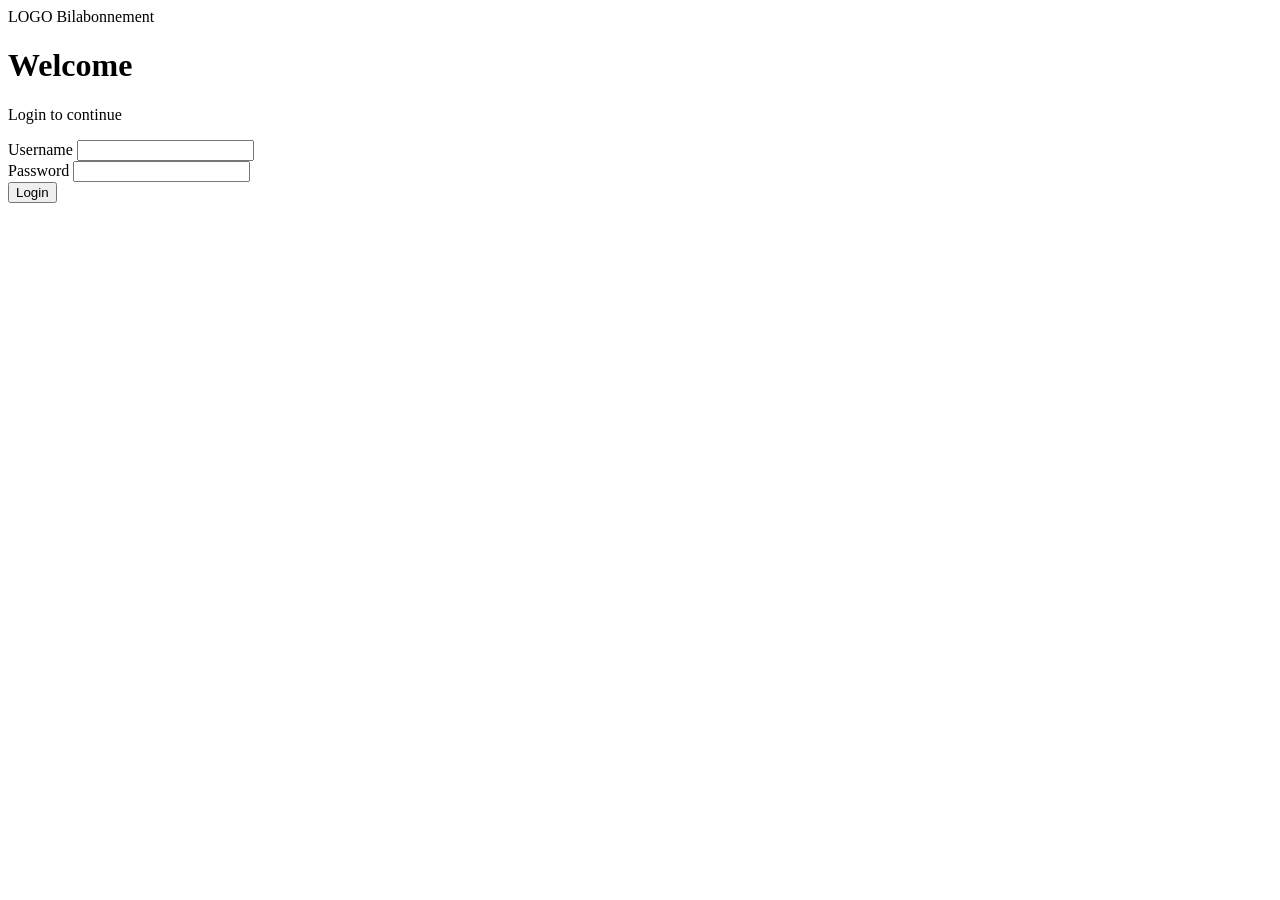
<file: src/main/resources/templates/index.html>
<!DOCTYPE html>
<html lang="en" xmlns:th="http://www.thymeleaf.org">
    <head>
        <meta charset="UTF-8">
        <title>Bilabonnement</title>
        <link rel="stylesheet" th:href="@{/css/style.css}">
    </head>
    <body>

        <header class="topbar">
            <div class="topbar-left">
                <span class="logo">LOGO</span>
                <span class="brand">Bilabonnement</span>
            </div>
        </header>

        <main class="login-page">
            <div class="card card-sm">
                <h1>Welcome</h1>
                <p class="subtitle">Login to continue</p>

                <p th:if="${error}" th:text="${error}" class="error"></p>

                <form class="form" th:action="@{/login}" method="post">
                    <div class="form-field">
                        <label for="username">Username</label>
                        <input type="text" id="username" name="username" required>
                    </div>

                    <div class="form-field">
                        <label for="password">Password</label>
                        <input type="password" id="password" name="password" required>
                    </div>

                    <div class="form-actions">
                        <button type="submit" class="btn">Login</button>
                    </div>
                </form>
            </div>
        </main>

    </body>
</html>
</file>
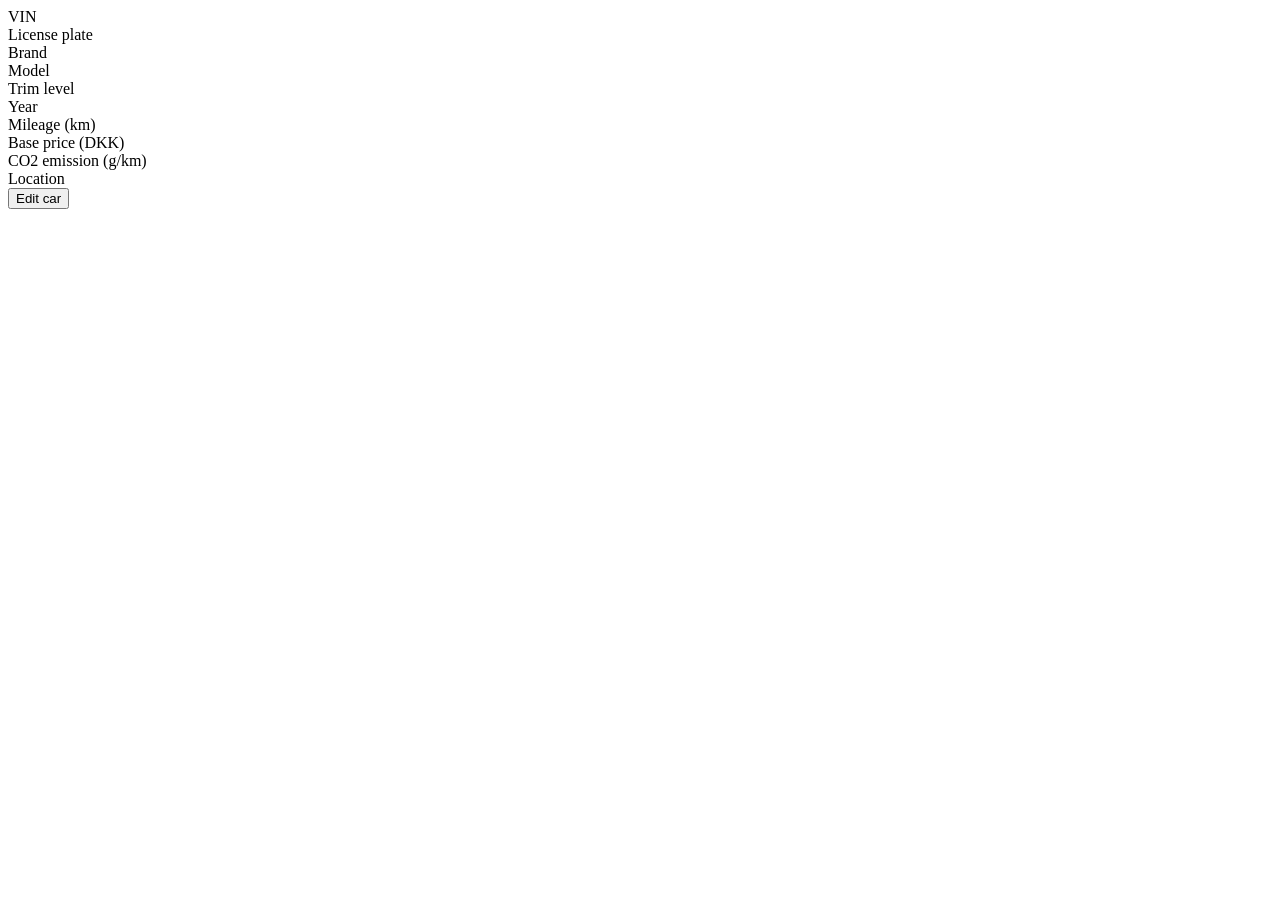
<file: src/main/resources/templates/car.html>
<!DOCTYPE html>
<html lang="en" xmlns:th="http://www.thymeleaf.org">
    <head>
        <meta charset="UTF-8">
        <meta name="viewport" content="width=device-width, initial-scale=1">
        <title>Car</title>
        <link rel="stylesheet" th:href="@{/css/style.css}">
    </head>
    <body>
        <header th:replace="~{fragments/header :: header}"></header>

        <main class="page">
            <div class="workspace-grid" th:object="${car}">
                <div class="card">
                    <span th:text="*{vin}">VIN</span>
                </div>
                <div class="card">
                    <span th:text="*{licensePlate}">License plate</span>
                </div>
                <div class="card">
                    <span th:text="*{brand}">Brand</span>
                </div>
                <div class="card">
                    <span th:text="*{model}">Model</span>
                </div>
                <div class="card">
                    <span th:text="*{trimLevel}">Trim level</span>
                </div>
                <div class="card">
                    <span th:text="*{year}">Year</span>
                </div>
                <div class="card">
                    <span th:text="*{mileage}">Mileage (km)</span>
                </div>
                <div class="card">
                    <span th:text="*{basePrice}">Base price (DKK)</span>
                </div>
                <div class="card">
                    <span th:text="*{co2Emission}">CO2 emission (g/km)</span>
                </div>
                <div class="card">
                    <span th:each="location : ${locations}"
                        th:if="${location.id == car.currentLocationId}"
                        th:text="${location.name}">Location</span>
                </div>
            </div>

            <button class="btn" type="button" popovertarget="edit-car">Edit car</button>

            <div id="edit-car" popover class="modal modal-lg" th:object="${car}">
                <form class="form form-grid" th:action="@{/car/editCar}" method="post">
                    <input type="hidden" th:field="*{id}">
                    <h2 class="span-all">Car</h2>

                    <div class="form-field">
                        <label for="vin">VIN</label>
                        <input id="vin" type="text" th:field="*{vin}" readonly>
                    </div>

                    <div class="form-field">
                        <label for="licensePlate">License plate</label>
                        <input id="licensePlate" type="text"
                               th:field="*{licensePlate}"
                               minlength="7"
                               maxlength="7"
                               pattern="[A-Z]{2}[0-9]{5}"
                               title="License plate must contain 2 letters and 5 digits."
                               required>
                    </div>

                    <div class="form-field">
                        <label for="brand">Brand</label>
                        <input id="brand" type="text" th:field="*{brand}" maxlength="50" required>
                    </div>

                    <div class="form-field">
                        <label for="model">Model</label>
                        <input id="model" type="text" th:field="*{model}" maxlength="50" required>
                    </div>

                    <div class="form-field">
                        <label for="trimLevel">Trim level</label>
                        <input id="trimLevel" type="text" th:field="*{trimLevel}"
                        maxlength="50" required>
                    </div>

                    <div class="form-field">
                        <label for="year">Year</label>
                        <input id="year" type="number" th:field="*{year}" required>
                    </div>

                    <div class="form-field">
                        <label for="mileage">Mileage (km)</label>
                        <input id="mileage" type="number" th:field="*{mileage}" min="0" required>
                    </div>

                    <div class="form-field">
                        <label for="basePrice">Base price (DKK)</label>
                        <input id="basePrice" type="number" th:field="*{basePrice}"
                        min="0.01" max="99999999.99" step="0.01" required>
                    </div>

                    <div class="form-field">
                        <label for="co2Emission">CO2 emission (g/km)</label>
                        <input id="co2Emission" type="number" th:field="*{co2Emission}"
                        min="0" max="9999.9" step="0.1" required>
                    </div>

                    <div class="form-field">
                        <label for="currentLocationId">Location</label>
                        <select id="currentLocationId" th:field="*{currentLocationId}" required>
                            <option value="0" disabled>Select a location</option>
                            <option th:each="location : ${locations}"
                                th:value="${location.id}"
                                th:text="${location.name}"></option>
                        </select>
                    </div>
                    <div class="form-actions span-all">
                        <button type="submit" class="btn">Update</button>
                        <button type="button" popovertarget="edit-car" popovertargetaction="hide" class="btn">Cancel</button>
                    </div>
                </form>

            </div>

        </main>
    </body>
</html>
</file>
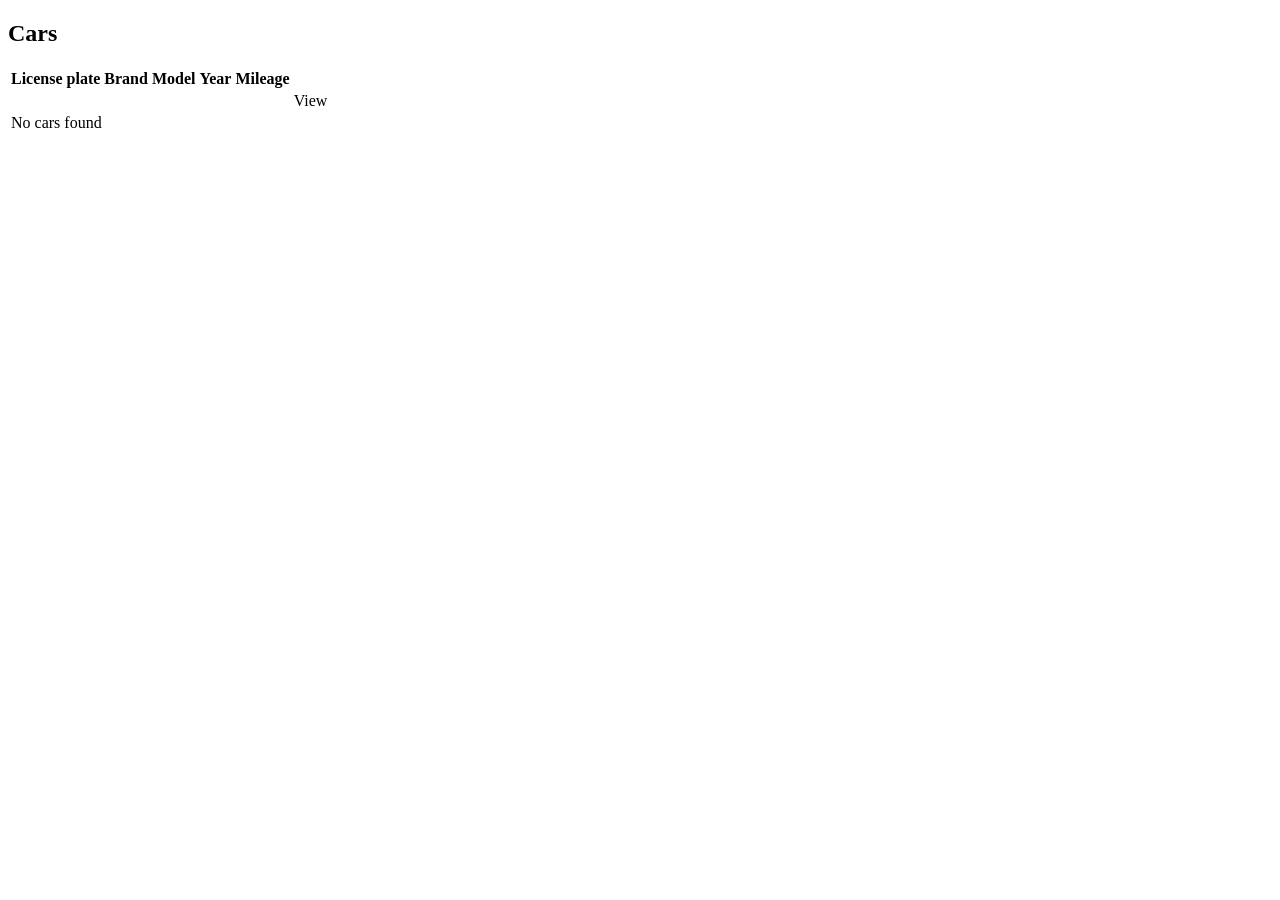
<file: src/main/resources/templates/cars.html>
<!DOCTYPE html>
<html lang="en" xmlns:th="http://www.thymeleaf.org">
    <head>
        <meta charset="UTF-8">
        <meta name="viewport" content="width=device-width, initial-scale=1">
        <title>Cars</title>
        <link rel="stylesheet" th:href="@{/css/style.css}">
    </head>
    <body>
        <header th:replace="~{fragments/header :: header}"></header>

        <main class="page">
            <section>
                <h1>Cars</h1>
                <table class="data-table">
                    <thead>
                        <tr>
                            <th>License plate</th>
                            <th>Brand</th>
                            <th>Model</th>
                            <th>Year</th>
                            <th>Mileage</th>
                            <th></th>
                        </tr>
                    </thead>
                    <tbody>
                        <tr class="clickable-row" th:each="car : ${cars}">
                            <td><a th:href="@{/car/{id}/showCar(id=${car.id})}" th:text="${car.licensePlate}"></a></td>
                            <td><a th:href="@{/car/{id}/showCar(id=${car.id})}" th:text="${car.brand}"></a></td>
                            <td><a th:href="@{/car/{id}/showCar(id=${car.id})}" th:text="${car.model}"></a></td>
                            <td><a th:href="@{/car/{id}/showCar(id=${car.id})}" th:text="${car.year}"></a></td>
                            <td><a th:href="@{/car/{id}/showCar(id=${car.id})}" th:text="${car.mileage}"></a></td>
                            <td><a th:href="@{/car/{id}/showCar(id=${car.id})}">View</a></td>
                        </tr>
                        <tr th:if="${#lists.isEmpty(cars)}">
                            <td colspan="6">No cars found</td>
                        </tr>
                    </tbody>
                </table>
            </section>
        </main>
    </body>
</html>
</file>
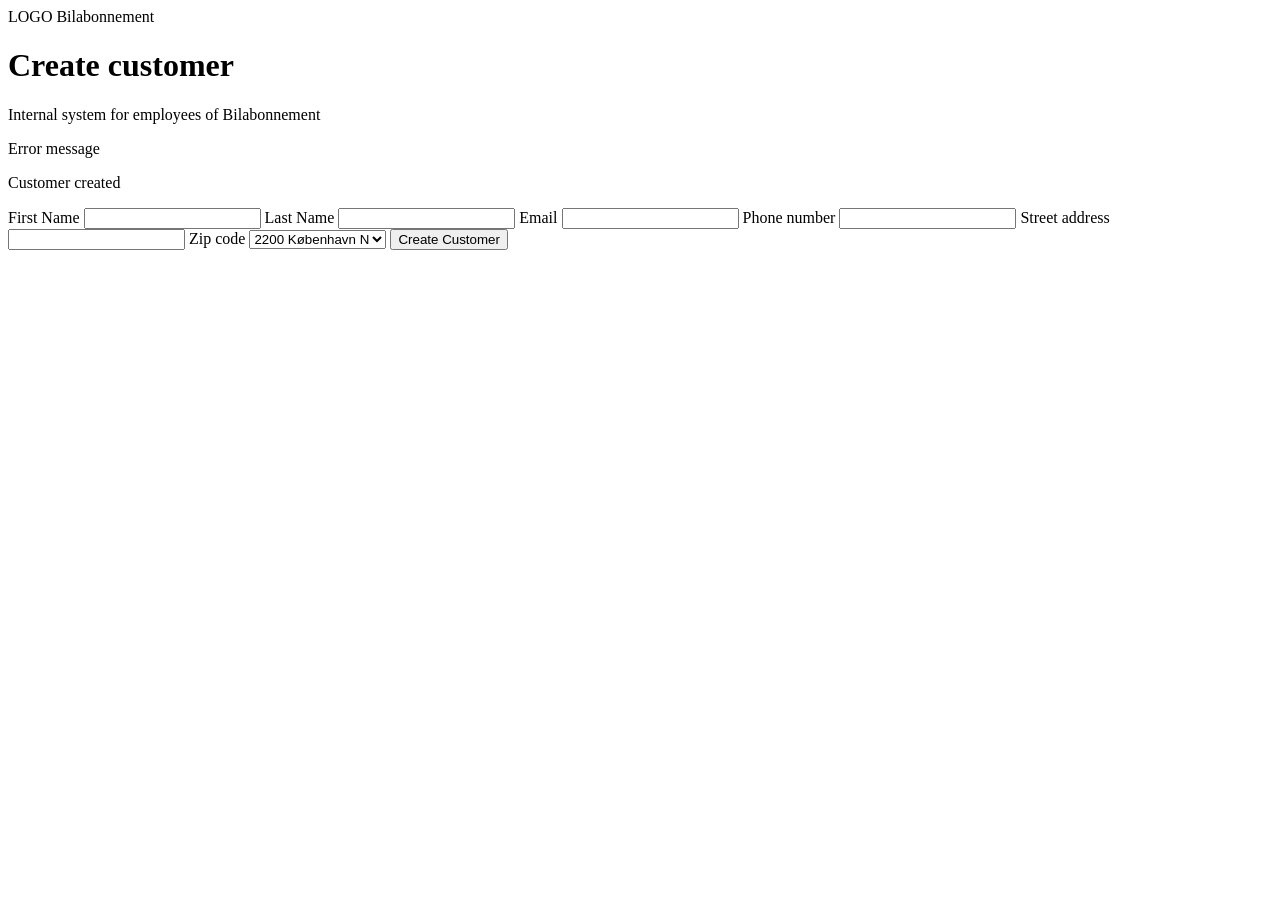
<file: src/main/resources/templates/createCustomer.html>
<!doctype html>
<html lang="en" xmlns:th="http://www.thymeleaf.org">

<head>
  <meta charset="UTF-8">
  <meta name="viewport"
        content="width=device-width, user-scalable=no, initial-scale=1.0, maximum-scale=1.0, minimum-scale=1.0">
  <meta http-equiv="X-UA-Compatible" content="ie=edge">
  <title>Create Customer</title>
  <link rel="stylesheet" th:href="@{/css/style.css}">
</head>
<body>

<header class="topbar">
  <span class="logo">LOGO</span>
  <span class="brand">Bilabonnement</span>
</header>

<main class="createCustomer-page">
  <div class="card">

    <h1>Create customer</h1>
    <p class="subtitle">Internal system for employees of Bilabonnement</p>
    <p class="error"   th:if="${error}"   th:text="${error}">Error message</p>
    <p class="success" th:if="${success}" th:text="${success}">Customer created</p>

    <form th:action="@{/customer}" method="post">
      <label for="first_name">First Name</label>
      <input id="first_name" type="text" name="first_name" th:value="${param.first_name}" required>

      <label for="last_name">Last Name</label>
      <input id="last_name" type="text" name="last_name" th:value="${param.last_name}" required>

      <label for="email">Email</label>
      <input id="email" type="email" name="email" th:value="${param.email}" required>

      <label for="phone_number">Phone number</label>
      <input id="phone_number" type="tel" name="phone_number" th:value="${param.phone_number}" required>

      <label for="street_address">Street address</label>
      <input id="street_address" type="text" name="street_address" th:value="${param.street_address}" required>

      <label for="zip_code">Zip code</label>
      <select id="zip_code" name="zip_code" required>
        <option value="" disabled th:selected="${param.zip_code == null}">Choose zip code</option>
        <option th:each="z : ${zipCodes}"
                th:value="${z.zipCode}"
                th:text="${z.zipCode + ' ' + z.city}"
                th:selected="${param.zip_code != null and param.zip_code[0] == z.zipCode}">2200 København N</option>

      </select>
      <button type="submit">Create Customer</button>
    </form>
  </div>
</main>
</body>
</html>
</file>
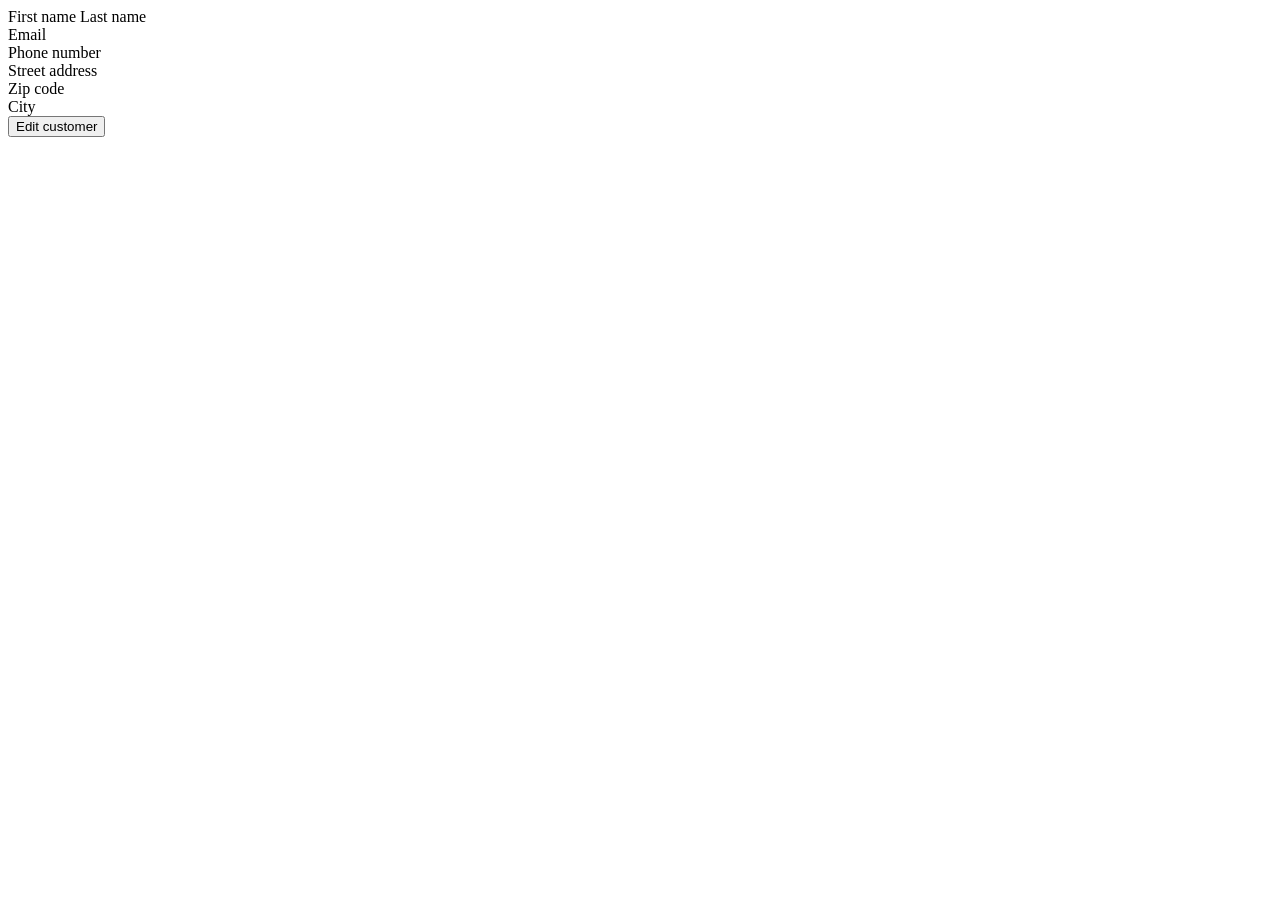
<file: src/main/resources/templates/customer.html>
<!DOCTYPE html>
<html lang="en" xmlns:th="https://www.thymeleaf.org">

    <head>
        <meta charset="UTF-8">
        <meta name="viewport" content="width=device-width, initial-scale=1">
        <link rel="stylesheet" th:href="@{/css/style.css}">
        <title>Customer</title>
    </head>
    <body>
        <div th:replace="~{fragments/header :: header}"></div>

        <main class="page">
            <div class="workspace-grid" th:object="${customer}">
                <div class="card">
                    <span th:text="*{firstName}">First name</span>
                    <span th:text="*{lastName}">Last name</span>
                </div>
                <div class="card">
                    <span th:text="*{email}">Email</span>
                </div>
                <div class="card">
                    <span th:text="*{phoneNumber}">Phone number</span>
                </div>
                <div class="card">
                    <span th:text="*{streetAddress}">Street address</span>
                </div>
                <div class="card">
                    <span th:object="${zipCode}" th:text="*{zipCode}">Zip code</span>
                </div>
                <div class="card">
                    <span th:object="${zipCode}" th:text="*{city}">City</span>
                </div>
            </div>

            <button type="button" class="btn" popovertarget="edit-customer">Edit customer</button>
            <div id="edit-customer" popover class="modal modal-sm">
                <form class="form form-grid" th:object="${customer}" th:action="@{/customer/updateCustomer}" method="post">
                    <h2 class="span-all">Edit customer</h2>

                    <div class="form-field">
                        <label for="firstName">First name</label>
                        <input id="firstName" type="text" th:field="*{firstName}" required>
                    </div>

                    <div class="form-field">
                        <label for="lastName">Last name</label>
                        <input id="lastName" type="text" th:field="*{lastName}" required>
                    </div>

                    <div class="form-field">
                        <label for="email">Email</label>
                        <input id="email" type="text" th:field="*{email}" required>
                    </div>

                    <div class="form-field">
                        <label for="phoneNumber">Phone number</label>
                        <input id="phoneNumber" type="text" th:field="*{phoneNumber}" required>
                    </div>

                    <div class="form-field">
                        <label for="streetAddress">Street address</label>
                        <input id="streetAddress" type="text" th:field="*{streetAddress}" required>
                    </div>

                    <div class="form-field">
                        <label for="zipCodeId">City and zip code</label>
                        <select id="zipCodeId" name="zipCodeId">
                            <option th:each="zipcode :${zipCodes}"
                                th:value="${zipcode.getZipCodeId()}"
                                th:text="${zipcode.getCity() + ' ' + zipcode.getZipCode()}"></option>
                        </select>
                    </div>

                    <div class="form-actions span-all">
                        <button type="submit" class="btn">Update</button>
                        <button type="button" popovertarget="edit-customer" popovertargetaction="hide" class="btn">Cancel</button>
                    </div>
                </form>
                <form class="form" th:object="${customer}" th:action="@{/customer/archiveCustomer}" method="post" onsubmit="return confirm('DELETE CUSTOMER!!??')">
                    <input type="hidden" name="customerId" th:value="${customerId}">
                    <div class="form-actions">
                        <button type="submit" class="btn">DELETE</button>
                    </div>
                </form>
            </div>
        </main>
    </body>
</html>
</file>
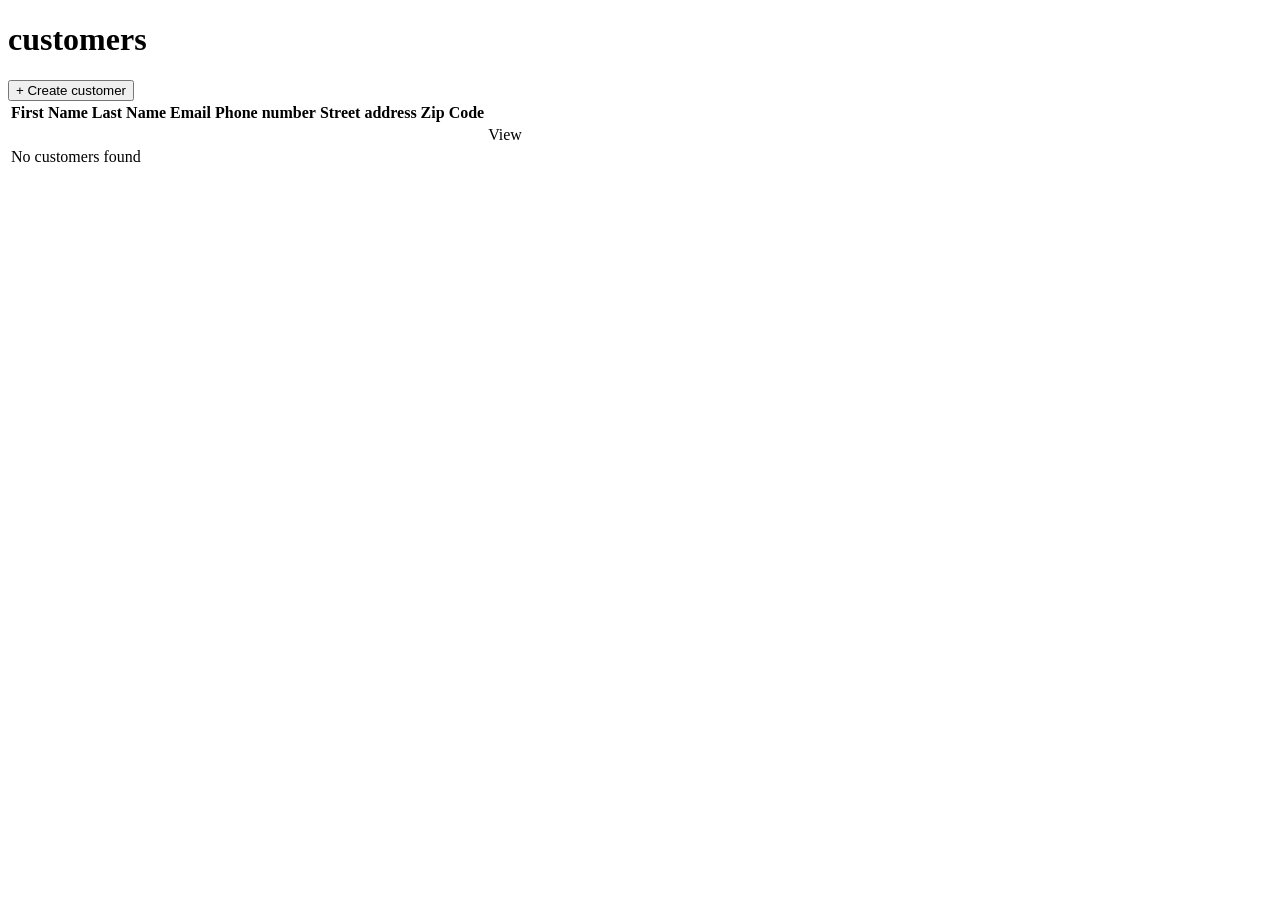
<file: src/main/resources/templates/customers.html>
<!DOCTYPE html>
<html lang="en" xmlns:th="http://www.thymeleaf.org">
<head>
  <meta charset="UTF-8">
  <meta name="viewport" content="width=device-width, initial-scale=1">
  <title>Customers</title>
  <link rel="stylesheet" th:href="@{/css/style.css}">
</head>
<body>
<header th:replace="~{fragments/header :: header}"></header>

<main class="page">
  <div class="page-header">
    <h1>customers</h1>
    <button class="btn" type="button" popovertarget="create-customer">+ Create customer</button>

  </div>
  <table class="data-table">
    <thead>
    <tr>
      <th>First Name</th>
      <th>Last Name</th>
      <th>Email</th>
      <th>Phone number</th>
      <th>Street address</th>
      <th>Zip Code</th>
    </tr>
    </thead>
    <tbody>
    <tr class="clickable-row" th:each="customer : ${customers}"
        th:if="${customer.firstName != 'DELETED' and customer.lastName != 'DELETED'}">
      <td><a th:href="@{/customer/{id}/showCustomer(id=${customer.id})}" th:text="${customer.firstName}"></a></td>
      <td><a th:href="@{/customer/{id}/showCustomer(id=${customer.id})}" th:text="${customer.lastName}"></a></td>
      <td><a th:href="@{/customer/{id}/showCustomer(id=${customer.id})}" th:text="${customer.email}"></a></td>
      <td><a th:href="@{/customer/{id}/showCustomer(id=${customer.id})}" th:text="${customer.phoneNumber}"></a></td>
      <td><a th:href="@{/customer/{id}/showCustomer(id=${customer.id})}" th:text="${customer.streetAddress}"></a></td>
      <td><a th:href="@{/customer/{id}/showCustomer(id=${customer.id})}" th:text="${customer.zipCodeId}"></a></td>
      <td><a th:href="@{/customer/{id}/showCustomer(id=${customer.id})}" >View</a></td>
    </tr>
    <tr th:if="${#lists.isEmpty(customers)}">
      <td colspan="6">No customers found</td>
    </tr>
    </tbody>
  </table>

  <div id="create-customer" popover class="modal modal-sm">
    <form class="form form-grid" th:object="${customer}" th:action="@{/customer/createCustomer}" method="post">
      <h2 class="span-all">New customer</h2>

      <div class="form-field">
        <label for="firstName">First name</label>
        <input id="firstName" type="text" th:field="*{firstName}" required>
      </div>
      <div class="form-field">
        <label for="lastName">Last name</label>
        <input id="lastName" type="text" th:field="*{lastName}" required>
      </div>

      <div class="form-field">
        <label for="email">Email</label>
        <input id="email" type="email" th:field="*{email}" required>
      </div>
      <div class="form-field">
        <label for="phoneNumber">Phone number</label>
        <input id="phoneNumber" type="text" th:field="*{phoneNumber}" required>
      </div>

      <div class="form-field">
        <label for="streetAddress">Street address</label>
        <input id="streetAddress" type="text" th:field="*{streetAddress}" required>
      </div>
      <div class="form-field">
        <label for="zipCodeId">City and zip code</label>
        <select id="zipCodeId" name="zipCodeId">
          <option th:each="zipcode : ${zipCodes}"
                  th:value="${zipcode.getZipCodeId()}"
                  th:text="${zipcode.getCity() + ' ' + zipcode.getZipCode()}"></option>
        </select>
      </div>

      <div class="form-actions span-all">
        <button class="btn" type="submit">Create</button>
        <button class="btn" type="button" popovertarget="create-customer" popovertargetaction="hide">Cancel</button>
      </div>
    </form>
  </div>



</main>
</body>
</html>
</file>
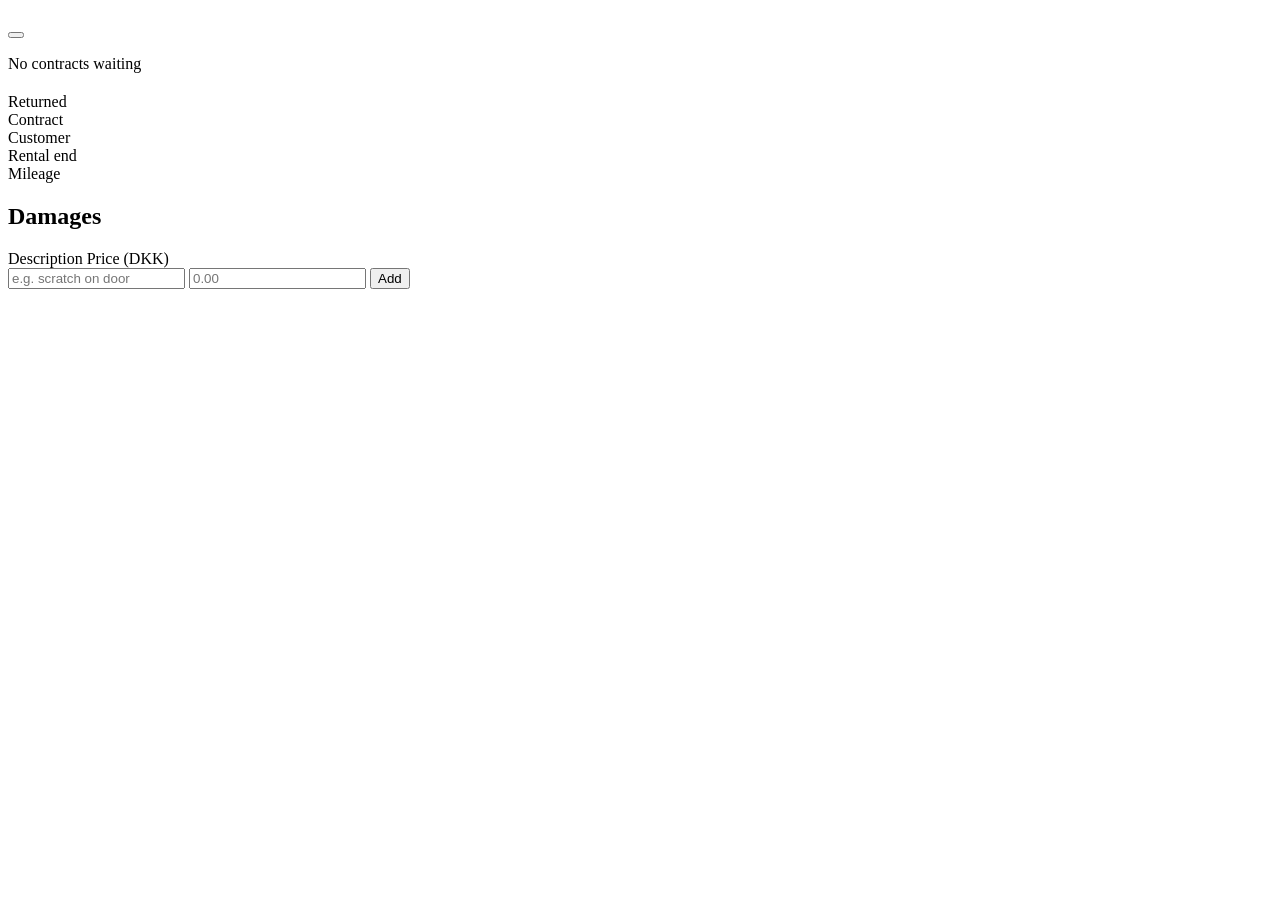
<file: src/main/resources/templates/damage-report.html>
<!DOCTYPE html>
<html lang="en" xmlns:th="https://www.thymeleaf.org">

<head>
    <meta charset="UTF-8">
    <meta name="viewport" content="width=device-width, initial-scale=1">
    <link rel="stylesheet" th:href="@{/css/style.css}">
    <title>Damage Report</title>
</head>
<body>
<div th:replace="~{fragments/header :: header}"></div>

<main class="page">
    <h1 th:text="'Damage Report ' + ${report.id}"></h1>

    <div class="damage-layout">
        <aside class="panel">
            <h2 th:text="'Pending review (' + ${#lists.size(pendingContracts)} + ')'"></h2>

            <form th:each="c : ${pendingContracts}"
                  th:action="@{/damage-reports/create}" method="post">
                <input type="hidden" name="contractId" th:value="${c.id}">
                <button type="submit" class="btn pending-item" th:text="'Contract ' + ${c.id}"></button>
            </form>

            <p th:if="${pendingContracts.isEmpty()}">No contracts waiting</p>
        </aside>

        <div class="damage-right">
            <section class="panel">
                <div class="car-title">
                    <h2 th:text="${car.brand} + ' ' + ${car.model} + ' · ' + ${car.licensePlate}"></h2>
                    <span class="badge">Returned</span>
                </div>

                <div class="info-grid">
                    <div class="info-box">
                        <span class="info-label">Contract</span>
                        <span th:text="${contract.id}"></span>
                    </div>
                    <div class="info-box">
                        <span class="info-label">Customer</span>
                        <span th:text="${customer.firstName} + ' ' + ${customer.lastName}"></span>
                    </div>
                    <div class="info-box">
                        <span class="info-label">Rental end</span>
                        <span th:text="${endDate}"></span>
                    </div>
                    <div class="info-box">
                        <span class="info-label">Mileage</span>
                        <span th:text="${car.mileage} + ' km'"></span>
                    </div>
                </div>
            </section>

            <section class="panel">
                <h2>Damages</h2>

                <div class="damage-row damage-head">
                    <span>Description</span>
                    <span>Price (DKK)</span>
                </div>

                <div class="damage-row" th:each="d : ${damages}">
                    <span th:text="${d.description}"></span>
                    <span th:text="${d.repairCost}"></span>
                </div>

                <form th:action="@{/damage/add}" method="post" th:object="${damage}" class="damage-row damage-form">
                    <input type="hidden" th:field="*{damageReportId}">

                    <input type="text" th:field="*{description}" maxlength="255" required
                           placeholder="e.g. scratch on door" aria-label="Description">

                    <input type="number" th:field="*{repairCost}" step="0.01" min="0.01" required
                           placeholder="0.00" aria-label="Repair cost (DKK)">

                    <button type="submit" class="btn">Add</button>
                </form>

                <footer class="damage-footer">
                    <span th:text="${#lists.size(damages)} + ' damages registered'"></span>
                    <strong th:text="'Total: ' + ${totalCost} + ' DKK'"></strong>
                </footer>
            </section>
        </div>
    </div>
</main>
</body>
</html>
</file>
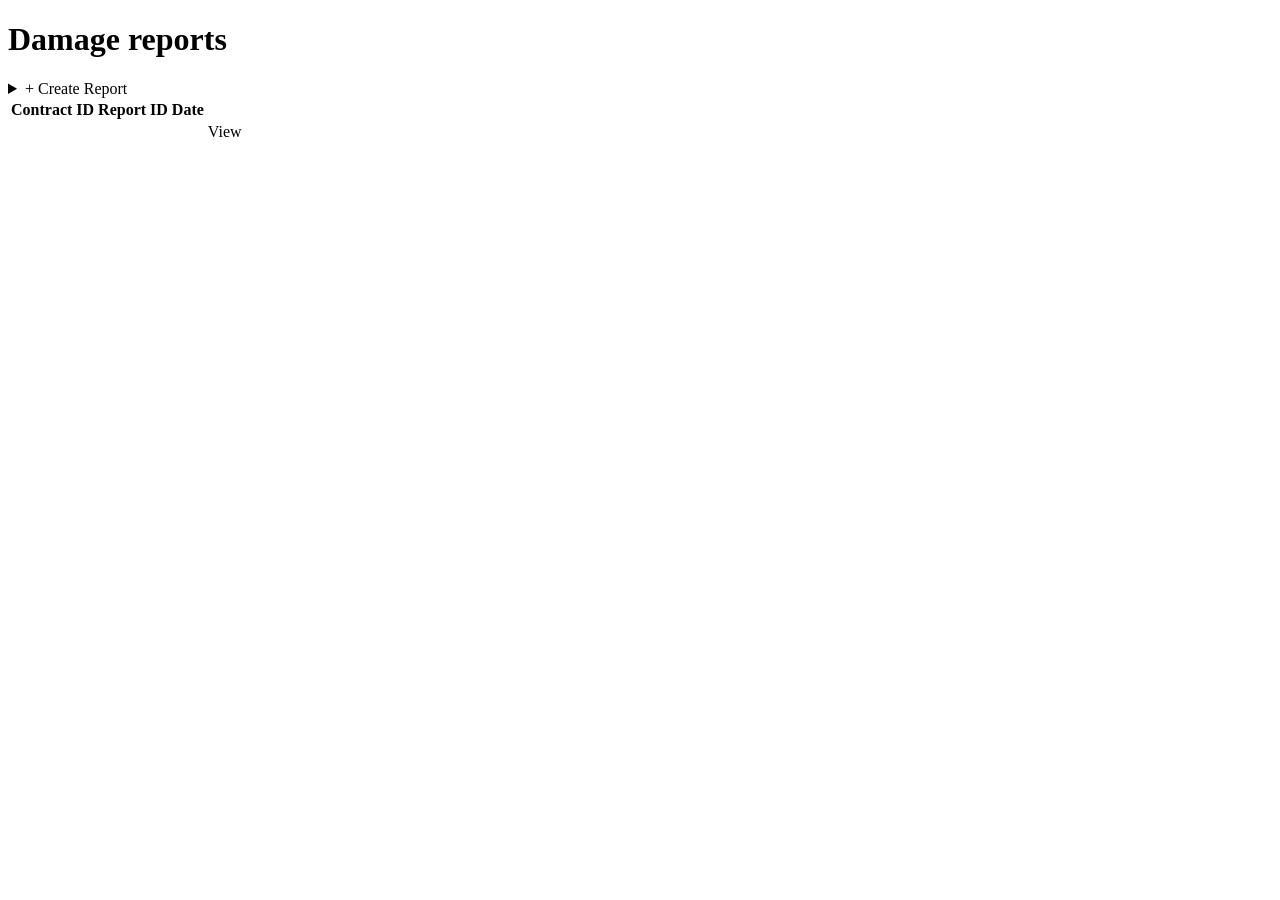
<file: src/main/resources/templates/damage-reports.html>
<!DOCTYPE html>
<html lang="en" xmlns:th="https://www.thymeleaf.org">

<head>
    <meta charset="UTF-8">
    <meta name="viewport" content="width=device-width, initial-scale=1">
    <link rel="stylesheet" th:href="@{/css/style.css}">
    <title>Damage Reports</title>
</head>
<body>
<header th:replace="~{fragments/header :: header}"></header>


<main class="page">
    <div class="page-header">
        <h1>Damage reports</h1>
        <details class="create-dropdown">
            <summary class="btn">+ Create Report</summary>
            <div class="dropdown-content">
                <form class="form-inline" th:each="contract : ${contracts}"
                      th:action="@{/damage-reports/create}" method="post">
                    <input type="hidden" name="contractId" th:value="${contract.id}">
                    <button class="btn" type="submit" th:text="'Contract ' + ${contract.id}"></button>
                </form>
                <p th:if="${contracts.isEmpty()}">No contracts ready</p>
            </div>
        </details>
    </div>

<table class="data-table">
    <thead>
        <tr>
            <th>Contract ID</th>
            <th>Report ID</th>
            <th>Date</th>
        </tr>
    </thead>
    <tbody>
        <tr class="clickable-row" th:each="report : ${reports}">
            <td> <a th:href="@{/damage-reports/{reportId}(reportId=${report.id})}" th:text="${report.getContractId()}"></a></td>
            <td> <a th:href="@{/damage-reports/{reportId}(reportId=${report.id})}" th:text="${report.getId()}"></a></td>
            <td> <a th:href="@{/damage-reports/{reportId}(reportId=${report.id})}" th:text="${report.getReportDate()}"></a></td>
            <td><a th:href="@{/damage-reports/{reportId}(reportId=${report.id})}">View</a></td>
        </tr>
    </tbody>
</table>
</main>
</body>
</html>
</file>
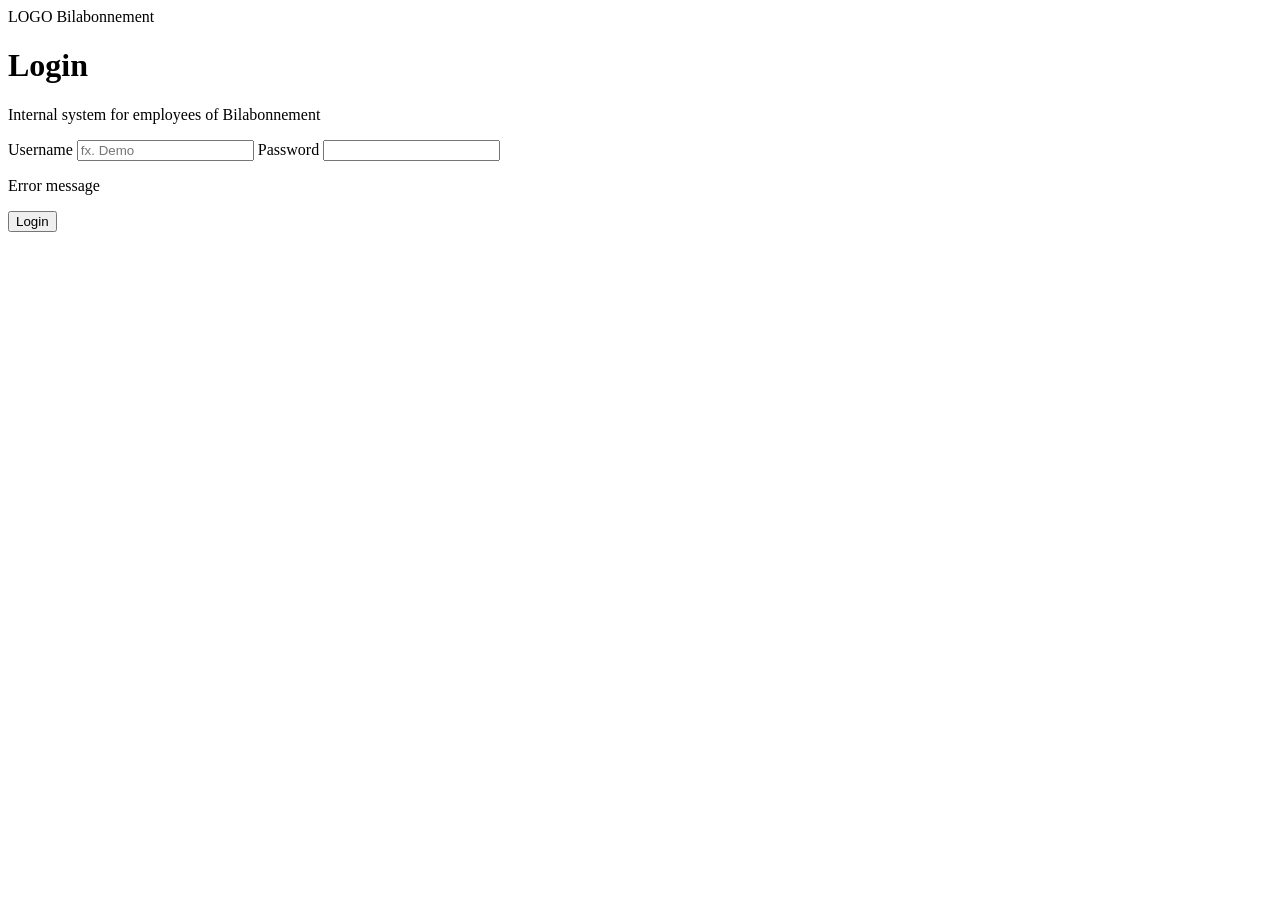
<file: src/main/resources/templates/login.html>
<!doctype html>
<html lang="en" xmlns:th="http://www.thymeleaf.org">

<head>
    <meta charset="UTF-8">
    <meta name="viewport"
          content="width=device-width, user-scalable=no, initial-scale=1.0, maximum-scale=1.0, minimum-scale=1.0">
    <meta http-equiv="X-UA-Compatible" content="ie=edge">
    <title>Document</title>
    <link rel="stylesheet" th:href="@{/css/style.css}">
</head>
<body>

    <header class="topbar">
        <span class="logo">LOGO</span>
        <span class="brand">Bilabonnement</span>
    </header>

    <main class="login-page">
        <div class="card">

            <h1>Login</h1>
            <p class="subtitle">Internal system for employees of Bilabonnement</p>

            <form th:action="@{/login}" method="post">
                <label for="username">Username</label>
                <input type="text" id="username" name="username" placeholder="fx. Demo" required>

                <label for="password">Password</label>
                <input type="password" id="password" name="password" required>

                <p class="error" th:if="${error}" th:text="${error}">Error message</p>

                <button type="submit">Login</button>
            </form>
        </div>
    </main>
</body>
</html>
</file>
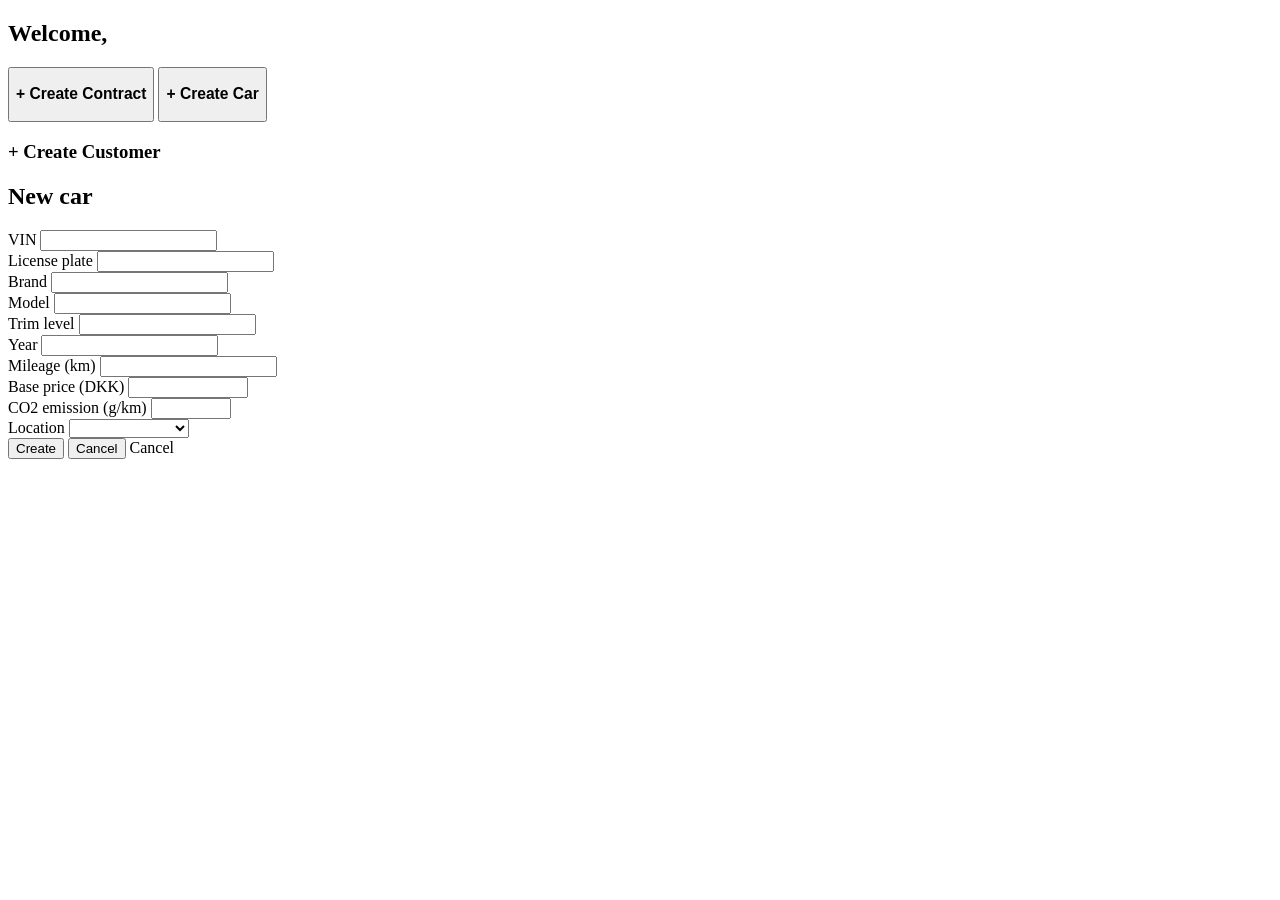
<file: src/main/resources/templates/user-page.html>
<!DOCTYPE html>
<html lang="en" xmlns:th="http://www.thymeleaf.org">
    <head>
        <meta charset="UTF-8">
        <meta name="viewport" content="width=device-width, initial-scale=1">
        <title>User page</title>
        <link rel="stylesheet" th:href="@{/css/style.css}">
    </head>
    <body>
        <header th:replace="~{fragments/header :: header}"></header>

        <main class="page">
            <section>
                <h1>Welcome, <span th:text="${session.user.firstName}"></span></h1>
                <div class="workspace-grid">
                    <button type="button" class="tools-card" popovertarget="create-contract">
                        <h3>+ Create Contract</h3>
                    </button>
                    <button type="button" class="tools-card" popovertarget="create-car">
                        <h3>+ Create Car</h3>
                    </button>
                    <a class="tools-card" th:href="@{/customer/showCustomers}">
                        <h3>+ Create Customer</h3>
                    </a>
                </div>
            </section>

            <div id="create-car" th:attr="popover=${openCreateCar == true ? null : 'auto'}"
                th:class="${openCreateCar == true ? 'modal-panel modal-lg modal-inline' : 'modal modal-lg'}">
                <form class="form form-grid" th:action="@{/car/cars/create}" th:object="${car}" method="post">
                    <h2 class="span-all">New car</h2>

                    <p class="error span-all" th:if="${error}" th:text="${error}"></p>

                    <div class="form-field">
                        <label for="vin">VIN</label>
                        <input id="vin" type="text" th:field="*{vin}"
                        minlength="17" maxlength="17" required>
                    </div>

                    <div class="form-field">
                        <label for="licensePlate">License plate</label>
                        <input id="licensePlate" type="text"
                               th:field="*{licensePlate}"
                               minlength="7"
                               maxlength="7"
                               pattern="[A-Z]{2}[0-9]{5}"
                               title="License plate must contain 2 letters and 5 digits."
                               required>
                    </div>

                    <div class="form-field">
                        <label for="brand">Brand</label>
                        <input id="brand" type="text" th:field="*{brand}" maxlength="50" required>
                    </div>

                    <div class="form-field">
                        <label for="model">Model</label>
                        <input id="model" type="text" th:field="*{model}" maxlength="50" required>
                    </div>

                    <div class="form-field">
                        <label for="trimLevel">Trim level</label>
                        <input id="trimLevel" type="text" th:field="*{trimLevel}"
                        maxlength="50" required>
                    </div>

                    <div class="form-field">
                        <label for="year">Year</label>
                        <input id="year" type="number" th:field="*{year}"
                        th:min="${#dates.year(#dates.createNow()) - 5}"
                        step="1" required>
                    </div>

                    <div class="form-field">
                        <label for="mileage">Mileage (km)</label>
                        <input id="mileage" type="number" th:field="*{mileage}"
                        min="0" step="1" required>
                    </div>

                    <div class="form-field">
                        <label for="basePrice">Base price (DKK)</label>
                        <input id="basePrice" type="number" th:field="*{basePrice}"
                        min="0.01" max="99999999.99" step="0.01" required>
                    </div>

                    <div class="form-field">
                        <label for="co2Emission">CO2 emission (g/km)</label>
                        <input id="co2Emission" type="number" th:field="*{co2Emission}"
                        min="0" max="9999.9" step="0.1" required>
                    </div>

                    <div class="form-field">
                        <label for="currentLocationId">Location</label>
                        <select id="currentLocationId" th:field="*{currentLocationId}" required>
                            <option value="0" disabled>Select a location</option>
                            <option th:each="location : ${locations}"
                                th:value="${location.id}"
                                th:text="${location.name}"></option>
                        </select>
                    </div>

                    <div class="form-actions span-all">
                        <button type="submit" class="btn">Create</button>
                        <button type="button" th:if="${openCreateCar != true}" popovertarget="create-car"
                            popovertargetaction="hide" class="btn">Cancel</button>
                        <a class="btn" th:if="${openCreateCar == true}" th:href="@{/user/showUser-page}">Cancel</a>
                    </div>
                </form>

            </div>
        </main>

    </body>
</html>
</file>
